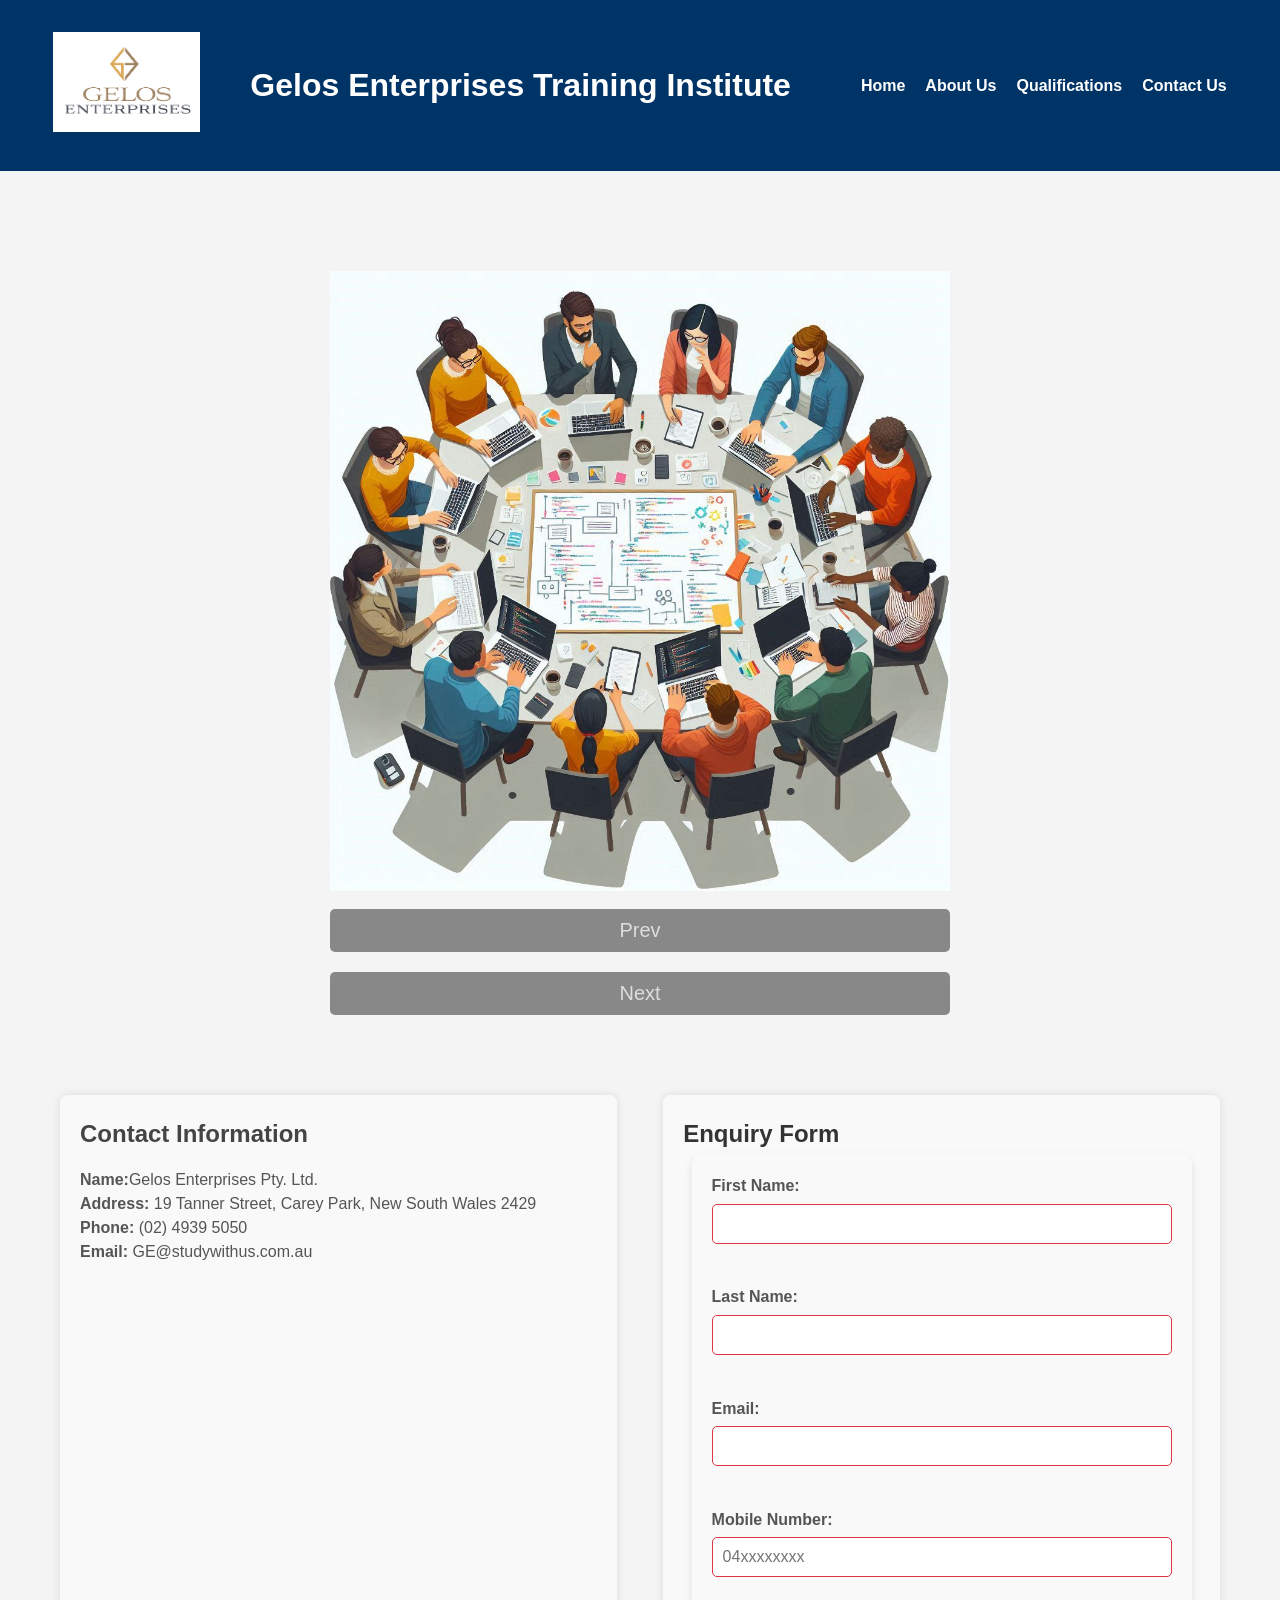
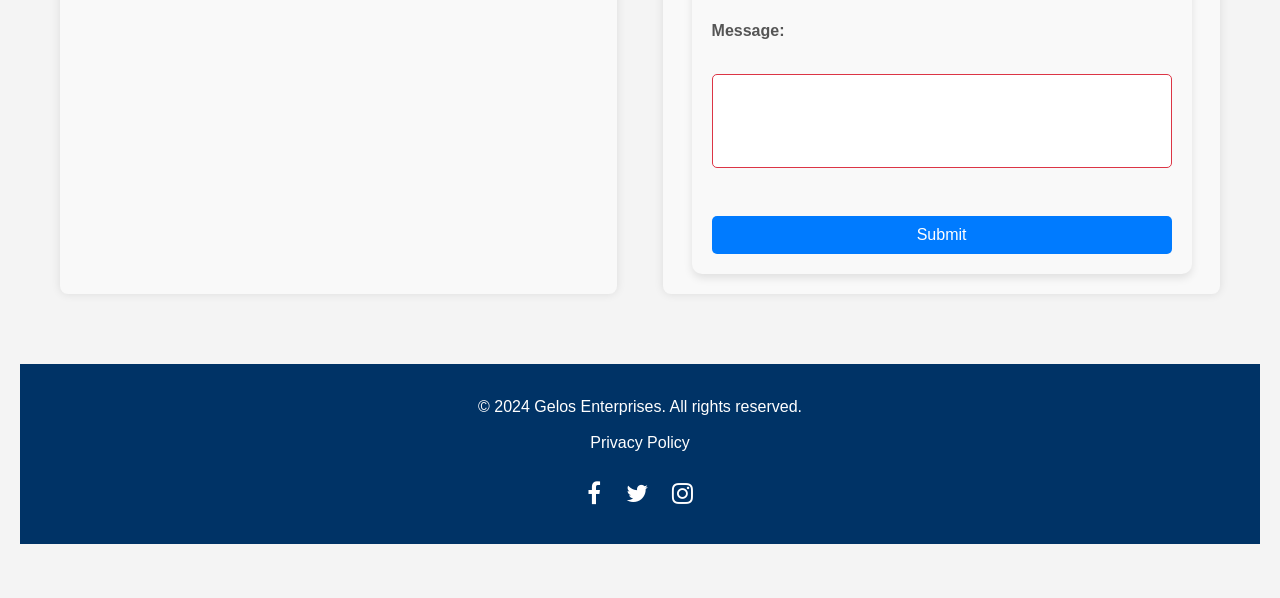
<file: 3_GelosEnterprises_TrainingInstitute_JavaScript/contactus.html>
<!DOCTYPE html>
<html lang="en">
<head>
    <meta charset="UTF-8">
    <meta name="viewport" content="width=device-width, initial-scale=1.0">
    <title>Gelos Enterprises Training Institute</title>
    <link rel="stylesheet" href="css/style.css">
    <link rel="stylesheet" href="https://cdnjs.cloudflare.com/ajax/libs/font-awesome/4.7.0/css/font-awesome.min.css">
</head>
<body>
    <!-- Header Section -->
<header>
    <div class="container">
        <div class="logo">
            <a href="index.html">
            <img src="image/logo.png" alt="Gelos Enterprises Logo">
            </a>
        </div>
        <div class="header-heading">
            <h1>Gelos Enterprises Training Institute</h1>
        </div>
        <nav>
            <ul>
                <li><a href="index.html">Home</a></li>
                <li><a href="aboutus.html">About Us</a></li>
                <li><a href="qualificationdetailpage.html">Qualifications</a></li>
                <li><a href="contactus.html">Contact Us</a></li>
            </ul>
        </nav>
        </div>
    </header>

    <!-- Main Content Section -->
    <main>
        <div class="slider">
            <div class="img-box">
                <img src="img/1.png" class="slider-img" alt="Course Image 1">
            </div>
            <button class="btn btn-prev" onclick="prev()">Prev</button>
            <button class="btn btn-next" onclick="next()">Next</button>
        </div>

        <div class="wrapper">
            <!-- Left section for contact details-->
            <div class="left-section">
                <h2>Contact Information</h2>
                <p><strong>Name:</strong>Gelos Enterprises Pty. Ltd.</p>
                <p><strong>Address:</strong> 19 Tanner Street, Carey Park, New South Wales 2429</p>
                <p><strong>Phone:</strong> (02) 4939 5050</p>
                <p><strong>Email:</strong> GE@studywithus.com.au</p>
            </div>
    
           <!-- Right section for the enquiry form -->
    <div class="right-section">
    <h2>Enquiry Form</h2>
    <form id="enquiry-form" onsubmit="return validateForm()">
        <label for="firstName">First Name:</label>
        <input type="text" id="firstName" name="firstName" required><br><br>
    
        <label for="lastName">Last Name:</label>
        <input type="text" id="lastName" name="lastName" required><br><br>
    
        <label for="email">Email:</label>
        <input type="email" id="email" name="email" required><br><br>
    
        <label for="mobile">Mobile Number:</label>
        <input type="tel" id="mobile" name="mobile" placeholder="04xxxxxxxx" pattern="04[0-9]{8}" required><br><br>
    
        <label for="message">Message:</label><br>
        <textarea id="message" name="message" rows="4" maxlength="300" required></textarea><br><br>
    
        <button type="submit">Submit</button>
        <p id="errorMessages" style="color: red; font-weight: bold;"></p>
    </form>
    </div>    
    </div>
        </div>
    
    <!-- Footer Section -->
<footer>
        <div class="container">
            <p>&copy; 2024 Gelos Enterprises. All rights reserved.</p>
            <div class="footer-links">
                <a href="privacy.html">Privacy Policy</a>
            </div>
            <div class="social">
                <a href="https:Facebook.com/GE-studywithus" class="social-link"><i class="fa fa-facebook"></i></a>
                <a href="Instagram.com/GE-studywithus" class="social-link"><i class="fa fa-twitter"></i></a>
                <a href="Twitter.com/GE-studywithus" class="social-link"><i class="fa fa-instagram"></i></a>
            </div>
        </div>
</footer>
    <!-- JavaScript -->
    <script src="javascript/script.js"></script>
</body>
</html>
</file>
<file: 3_GelosEnterprises_TrainingInstitute_JavaScript/css/style.css>
/* GE style details - Institue */
* {
    margin: 0;
    padding: 0;
    box-sizing: border-box;
}

body {
    font-family:Arial, Helvetica, sans-serif;
    line-height: 1.6;
    background-color: #f4f4f4; 
    color: #333333; 
}

/* Header style details- */
/* Block 1 details */
header {
    background-color: #003366;
    padding: 10px 0;
    display: flex;
    align-items: center;
    justify-content: space-between;
}

header .container {
    display: flex;
    justify-content: space-between;
    align-items: center;
    max-width: 1200px;
    margin: 0 auto;
    padding: 0 10px;
}

    /* Style for heading */
header .header-heading h1 {
    font-size: 2rem;
    color: white; 
    text-align: center; 
    margin: 50px;
}

   /* Logo deatails */
header .logo img {
    max-height: 100px;
}

   /* Navigation Menu details */
nav ul {
    list-style: none;
    display: flex;
}

nav ul li {
    margin-left: 20px;
}

nav ul li a {
    color:white; 
    text-decoration: none;
    font-weight: bold;
}

nav ul li a:hover {
    color: #5BC0DE; 
    text-decoration: underline;
}

/* welcome Header style details- */
/* block 2 design details */
.main {
    color:black;
    padding: 80px 20px;
    text-align: center;
    font-size: large;
    background: url('image/background.jpg') no-repeat center center/cover;
}
/* Heading */
.Company h1 {
    font-size: 2.5rem;
    margin-bottom: 10px;
}
/*para- */
.Company p {
    font-size: 1.5rem;
    margin-bottom: 20px;
}
/* button */
.Company .btn {
    background-color: blue; 
    color: white; 
    padding: 10px 20px;
    text-decoration:solid;
    font-size: 1rem;
    border-radius: 5px;
}
/* buttton hover- */
.Company.btn:hover {
    background-color: white
}

/*  Main Content Layout desihn - two section left is traing details and right side is course details */
/* block 3 design details */
.main-content {
    display: flex;
    justify-content: space-between;
    padding: 20px 20px;
}

.content-container {
    display: flex;
    justify-content: space-between;
    width: 100%;
}

.training-details, .course-details {
    width: 48%;
    padding: 20px;
    background-color: #ffffff;
    box-shadow: 0 0 10px gray;
}

.training-details h2, .course-details h2 {
    font-size: 1.8rem;
    margin-bottom: 20px;
    color: #003366; 
}

.training-details p, .course-details p {
    font-size: 1rem;
    color: #555;
}

.training-details ul, .course-details ul {
    list-style: none;
}

.training-details ul li, .course-details ul li {
    margin: 10px 0;
}

.training-details ul li:before, .course-details ul li:before {
    color: #5BC0DE; 
    text-align: center;
}

.course-details .btn {
    background-color: #007BFF;
    color: white;
    padding: 10px 20px;
    text-decoration: none;
    border-radius: 5px;
    font-size: 1rem;
}

.course-details .btn:hover {
    background-color: #0056b3; 
}

/* Enroll Now  button details */
.enroll-now {
    background-color: white; 
    color:black;
    padding: 40px 20px;
    text-align: center;
}

.enroll-now .btn {
    background-color: #003366; 
    color: white;
    padding: 10px 20px;
    text-decoration: none;
    font-size: 1rem;
    border-radius: 5px;
}

.enroll-now .btn:hover {
    background-color: #5BC0DE; 
}
/*Why Choose Gelos Enterprises */
/* block 4 design details */
.advertisement {
    background-color: #f4f4f4; 
    padding: 40px 20px;
    text-align: center;
}

.advertisement .container {
    max-width: 1200px;
    margin: 0 auto;
    padding: 0 20px;
}

.advertisement h2 {
    font-size: 2rem;
    color: #003366; 
    margin-bottom: 30px;
}

   /* left sude image and right side text  */
.advertisement-item {
    display: flex;
    flex-wrap: wrap;
    justify-content: space-between;
    margin-bottom: 30px;
    background-color: #ffffff;
    border-radius: 8px;
    box-shadow: 0 0 10px blue;
    padding: 20px;
}

   /* Image Style */
.advertisement-image {
    width: 100%;
    max-width: 400px; 
    height: auto;
    border-radius: 8px;
    margin-right: 20px;
}

.advertisement-text {
    flex: 1;
    color: #333;
}

/* Responsive Layout */
@media (max-width: 768px) {
    .advertisement-item {
        flex-direction: column;
        align-items: center;
    }

    .advertisement-image {
        margin-right: 0;
        margin-bottom: 20px; 
    }

    .advertisement-text {
        text-align: center;
    }
}

/* Footer  details */
/* block 4 design details */
footer {
    background-color: #003366; 
    color: white; 
    padding: 30px 20px;
    text-align: center;
}

footer .container {
    max-width: 1200px;
    margin: 0 auto;
    padding: 0 20px;
}

/* Copyright */
footer p {
    font-size: 1rem;
    margin-bottom: 10px;
}

/*  Links Stylr */
footer .footer-links {
    margin-bottom: 20px;
}

footer .footer-links a {
    color: white;
    text-decoration: none;
    margin: 0 15px;
    font-size: 1rem;
}

footer .footer-links a:hover {
    color: #5BC0DE;
    text-decoration: underline;
}

/* Social Media Icons */
footer .social {
    margin-top: 20px;
}

footer .social-link {
    color: white; 
    font-size: 1.5rem;
    margin: 0 10px;
    text-decoration: none;
}

footer .social-link:hover {
    color: #5BC0DE; 
}

/* Responsive Footer */
@media (max-width: 768px) {
    footer .social-link {
        font-size: 1.2rem;
        margin: 0 8px;
    }
}

    /* About Us page*/
.about-us {
    padding: 60px 20px;
}

.about-us .container {
    max-width: 1000px;
    margin: 0 auto;
    text-align: center;
}

.about-us h2 {
    font-size: 1.5rem;
    margin-bottom: 20px;
    color: #003366;
}

.about-us p {
    font-size: 1.1rem;
    line-height: 1.6;
    color: #555;
    margin-bottom: 20px;
    text-align: justify;
}

/* Main Content */
main {
    padding: 50px 20px;
}

/* Courses Section */
/* Main Content */
main {
    padding: 50px 20px;
}

/* Courses Section */
.courses {
    background-color: #fff;
    padding: 40px 20px;
    margin-bottom: 30px;
    border-radius: 8px;
    box-shadow: 0px 4px 6px rgba(0, 0, 0, 0.1);
}

.courses h2 {
    font-size: 2.5rem;
    color: #003366;
    margin-bottom: 30px;
    text-align: center;
}

.courses-list {
    display: flex;
    flex-wrap: wrap;
    gap: 20px;
    justify-content: space-between;
}

.course-item {
    width: 32%; /* Display 3 courses per row (100% / 3 = 32%) */
    background-color: #f9f9f9;
    border-radius: 8px;
    box-shadow: 0px 4px 6px rgba(0, 0, 0, 0.1);
    overflow: hidden;
    transition: transform 0.3s ease;
}

.course-item:hover {
    transform: translateY(-10px);
}

.course-image img {
    width: 100%;
    height: auto;
    border-bottom: 3px solid #003366;
}

.course-info {
    padding: 15px;
}

.course-info h3 {
    font-size: 1.8rem;
    color: #003366;
    margin-bottom: 10px;
}

.course-info p {
    font-size: 1rem;
    color: #555;
    margin-bottom: 10px;
}

.course-level {
    margin-bottom: 15px;
    font-weight: bold;
    color: #003366;
}

.course-info ul {
    list-style: none;
    margin-bottom: 15px;
}

.course-info ul li {
    font-size: 0.9rem;
    margin-bottom: 5px;
}

.course-info a.btn {
    background-color: #003366;
    color: #fff;
    padding: 10px 20px;
    text-decoration: none;
    border-radius: 5px;
    transition: background-color 0.3s ease;
}

.course-info a.btn:hover {
    background-color: #5BC0DE;
}

/* contact us detail pages style */

.wrapper {
    display: flex;
    justify-content: space-between;
    max-width: 1200px;
    margin: 50px auto;
    padding: 20px;
}

.left-section, .right-section {
    width: 48%;
    padding: 20px;
    background-color: #f9f9f9;
    border-radius: 8px;
    box-shadow: 0 0 10px rgba(0, 0, 0, 0.1);
}

h1 {
    text-align: center;
    color: #444;
}

.left-section h2 {
    color: #444;
    margin-bottom: 15px;
}

.left-section p {
    font-size: 16px;
    color: #555;
    line-height: 1.5;
}

.form-error {
    color: red;
    margin-top: 10px;
}

/* Form styles */
form {
    max-width: 500px;
    margin: 0 auto;
    padding: 20px;
    background-color: #f9f9f9; 
    border-radius: 10px; 
    box-shadow: 0 4px 8px rgba(0, 0, 0, 0.1); 
    font-family: Arial, sans-serif;
}

form h2 {
    text-align: center;
    margin-bottom: 20px;
    color: #333; 
}

label {
    display: block; 
    margin-bottom: 5px;
    font-weight: bold;
    color: #555;
}

input, textarea {
    width: 100%;
    padding: 10px;
    margin-bottom: 15px;
    border: 1px solid #ddd; 
    border-radius: 5px;
    font-size: 16px;
}

input:focus, textarea:focus {
    outline: none;
    border-color: #007BFF; 
    box-shadow: 0 0 5px rgba(0, 123, 255, 0.5); 
}

textarea {
    resize: none; /* Disable resizing */
}

button {
    width: 100%; 
    padding: 10px;
    background-color: #007BFF; 
    color: white;
    border: none;
    border-radius: 5px;
    font-size: 16px;
    cursor: pointer;
}

button:hover {
    background-color: #0056b3; /* Darker blue on hover */
}

#errorMessages {
    color: red;
    font-size: 14px;
    margin-top: 10px;
    font-weight: bold;
    text-align: center;
}

/* Responsive Design */
@media (max-width: 1400px) {
    .container {
        max-width: 1140px;
        padding: 0 15px;
    }
    
    .advertisement-item {
        padding: 25px;
    }
    
    .course-item {
        width: calc(50% - 20px);
    }
}

@media (max-width: 1200px) {
    .container {
        max-width: 960px;
    }
    
    header .header-heading h1 {
        font-size: 1.8rem;
        margin: 40px;
    }
    
    .Company h1 {
        font-size: 2.2rem;
    }
    
    .advertisement-item {
        padding: 20px;
    }
    
    .advertisement-image {
        max-width: 350px;
    }
    
    .course-item {
        width: calc(50% - 20px);
    }
    
    .wrapper {
        padding: 20px;
    }
}

@media (max-width: 992px) {
    .container {
        max-width: 720px;
    }
    
    header .header-heading h1 {
        font-size: 1.6rem;
        margin: 30px;
    }
    
    .Company h1 {
        font-size: 2rem;
    }
    
    .Company p {
        font-size: 1.2rem;
    }
    
    .main-content {
        flex-direction: column;
        gap: 30px;
    }
    
    .training-details, .course-details {
        width: 100%;
        margin-bottom: 0;
    }
    
    .advertisement-item {
        gap: 20px;
    }
    
    .advertisement-image {
        max-width: 300px;
    }
    
    .course-item {
        width: 100%;
        margin-bottom: 30px;
    }
    
    .wrapper {
        flex-direction: column;
    }
    
    .left-section, .right-section {
        width: 100%;
        padding: 20px;
    }
}

@media (max-width: 768px) {
    .container {
        max-width: 540px;
    }
    
    header {
        flex-direction: column;
        text-align: center;
        padding: 15px 0;
    }
    
    header .logo img {
        max-height: 80px;
        margin-bottom: 15px;
    }
    
    nav ul {
        flex-direction: column;
        align-items: center;
        margin-top: 15px;
        gap: 10px;
    }
    
    nav ul li {
        margin: 0;
    }
    
    .main {
        padding: 60px 15px;
    }
    
    .Company h1 {
        font-size: 1.8rem;
    }
    
    .Company p {
        font-size: 1.1rem;
    }
    
    .advertisement-item {
        flex-direction: column;
        align-items: center;
        text-align: center;
        padding: 15px;
    }
    
    .advertisement-image {
        margin: 0 0 20px 0;
        max-width: 100%;
    }
    
    .contact-info, .form-container {
        width: 100%;
        padding: 15px;
    }
    
    form {
        padding: 15px;
    }
    
    input, textarea {
        padding: 8px;
        font-size: 14px;
    }
    
    button {
        width: 100%;
        padding: 10px;
    }
    
    footer {
        padding: 25px 15px;
    }
    
    .courses-list {
        grid-template-columns: 1fr;
    }
    
    .course-item {
        margin-bottom: 20px;
    }
    
    .slider {
        height: 300px;
    }
    
    .slider .img-box {
        height: 250px;
    }
}

@media (max-width: 576px) {
    .container {
        padding: 0 10px;
    }
    
    header .header-heading h1 {
        font-size: 1.4rem;
        margin: 20px 10px;
    }
    
    .Company h1 {
        font-size: 1.6rem;
    }
    
    .Company p {
        font-size: 1rem;
        padding: 0 10px;
    }
    
    .training-details h2, .course-details h2 {
        font-size: 1.4rem;
    }
    
    .advertisement h2 {
        font-size: 1.6rem;
        margin-bottom: 20px;
    }
    
    .advertisement-item {
        padding: 10px;
    }
    
    .advertisement-text {
        font-size: 0.9rem;
    }
    
    footer {
        padding: 20px 10px;
    }
    
    footer p {
        font-size: 0.9rem;
    }
    
    .course-info h3 {
        font-size: 1.2rem;
    }
    
    .course-info p {
        font-size: 0.9rem;
    }
    
    .course-level {
        font-size: 0.9rem;
    }
    
    .slider {
        height: 250px;
    }
    
    .slider .img-box {
        height: 200px;
    }
    
    .slider .btn {
        padding: 8px 15px;
        font-size: 14px;
    }
}

@media (max-width: 375px) {
    header .header-heading h1 {
        font-size: 1.2rem;
        margin: 15px 5px;
    }
    
    .Company h1 {
        font-size: 1.4rem;
    }
    
    .Company p {
        font-size: 0.9rem;
    }
    
    .training-details h2, .course-details h2 {
        font-size: 1.2rem;
    }
    
    .advertisement h2 {
        font-size: 1.4rem;
    }
    
    .advertisement-text {
        font-size: 0.85rem;
    }
    
    input, textarea {
        font-size: 13px;
    }
    
    button {
        font-size: 14px;
    }
    
    .course-info h3 {
        font-size: 1.1rem;
    }
    
    .course-info p {
        font-size: 0.85rem;
    }
    
    .course-level {
        font-size: 0.85rem;
    }
    
    .slider {
        height: 200px;
    }
    
    .slider .img-box {
        height: 150px;
    }
    
    .slider .btn {
        padding: 6px 12px;
        font-size: 12px;
    }
}

/* Form Error Messages */
#errorMessages {
    color: #dc3545;
    background-color: #f8d7da;
    border: 1px solid #f5c6cb;
    border-radius: 4px;
    padding: 10px;
    margin: 10px 0;
    display: none;
}

/* Form Field Styles */
input:invalid, textarea:invalid {
    border-color: #dc3545;
}

input:focus:invalid, textarea:focus:invalid {
    box-shadow: 0 0 5px #dc3545;
}

/* Basic styling for the slider container */
.slider {
    margin: 50px auto;
    width: 50%;
  }
  
  /* Styling for the image container */
  .img-box img {
    width: 100%;
  }
  
  /* Styling for the previous and next buttons */
  .btn {
    border: none;
    outline: none;
    background-color: #888;
    padding: 10px 30px;
    font-size: 20px;
    color: #ddd;
    cursor: pointer;
    margin: 10px auto;
  }
  
  .btn:hover {
    background: #111;
  }
</file>
